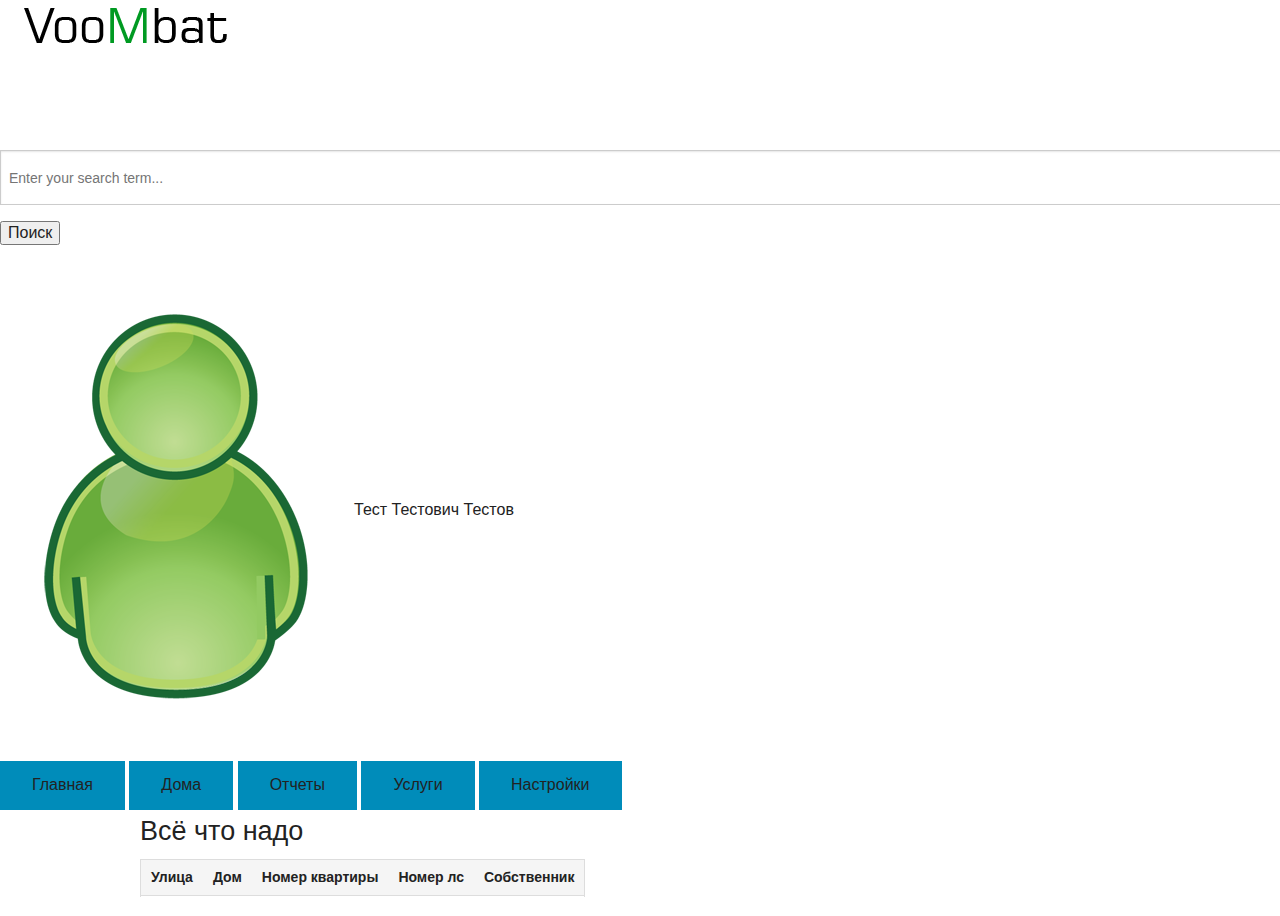
<file: app/index-old.html>
<!doctype html>
<html lang="en" ng-app="myApp">
<head>
  <meta charset="utf-8">
  <title>My AngularJS App</title>
  <link rel="stylesheet" href="css/app.css"/>
  <link href="css/framework/css/foundation.css" rel="stylesheet" type="text/css"/>
  <link href="css/framework/css/normalize.css" rel="stylesheet" type="text/css"/>
</head>
<body>
    <div class="top-menu">
	   <div class="top-menu-one">
        <img class="logo" src="img/Voombat_Logo2.png" alt="альтернативный текст"/>
		</div>
	   <div class="top-menu-two">
	   <form class="searchForm">
        <input class="search-input" placeholder="Enter your search term..." type="search" value="" name="search" id="search">
        <input class="search-submit" type="submit" value="Поиск">
        <span class="icon-search"></span>
    </form>

	   </div>
	   <div class="top-menu-three">
	   <div class="user">
	   <img class="icon-user" src="img/user-icon.png" alt="альтернативный текст"/><span class="user-text">Тест Тестович Тестов</span>
	   </div>
	   <div></div>
	   </div>
	  </div>
    
      <div class="left-menu">
	  <button class="left-menu-button">Главная</button>
	  <button class="left-menu-button">Дома</button>
	  <button class="left-menu-button">Отчеты</button>
	  <button class="left-menu-button">Услуги</button>
	  <button class="left-menu-button">Настройки</button>
	  </div>
  <div class="main" ng-view></div>
  <script src="js/angular.js"></script>
  <script src="js/angular-resourse.js"></script>
  <script src="js/angular-route.js"></script>
  <script src="js/app.js"></script>
  <script src="js/services.js"></script>
  <script src="js/controllers.js"></script>
  <script src="js/filters.js"></script>
  <script src="js/directives.js"></script>
</body>
</html>
</file>
<file: app/css/app.css>
/* app css stylesheet */

.menu {
  list-style: none;
  border-bottom: 0.1em solid black;
  margin-bottom: 2em;
  padding: 0 0 0.5em;
}

.menu:before {
  content: "[";
}

.menu:after {
  content: "]";
}

.menu > li {
  display: inline;
}

.menu > li:before {
  content: "|";
  padding-right: 0.3em;
}

.menu > li:nth-child(1):before {
  content: "";
  padding: 0;
}
</file>
